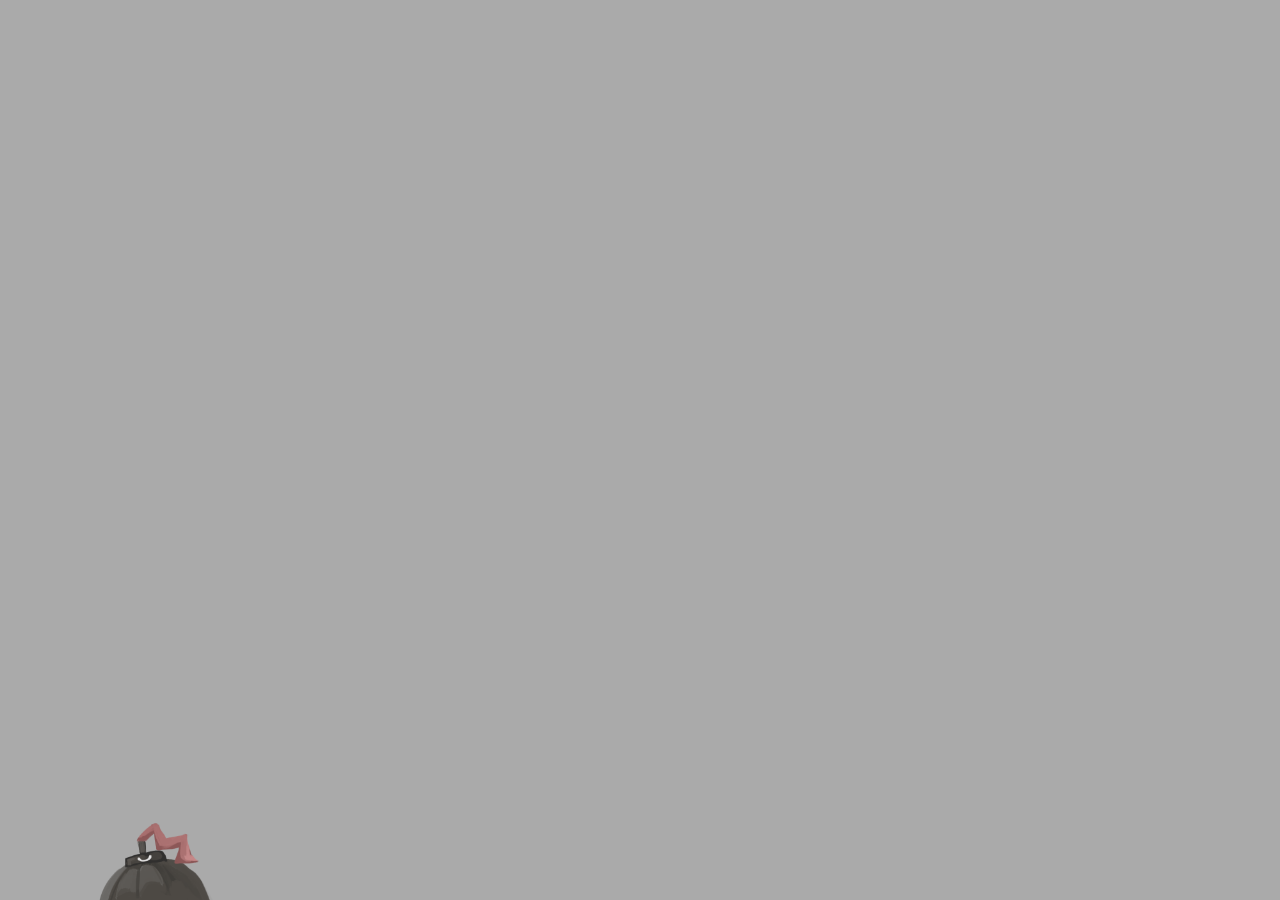
<file: index.html>
<!DOCTYPE html>
<html>

<head>
    <title>可爱的盒餐</title>
    <meta name="viewport" content="width=device-width, initial-scale=1">
    <link rel="shortcut icon" href="//images.shoutwiki.com/lenen/6/64/Favicon.ico">
    <link rel="stylesheet" href="//at.alicdn.com/t/c/font_4437936_ccud3dhdrqo.css">
    <link rel="stylesheet" href="./style.css">
</head>

<body>

    <div id="tips">
        <h1>点击鹤喰</h1>
        <h1>⬇️</h1>
    </div>

    <div id="toolbar">

        <div id="dialogue-buble">
            <div id="dialogContent"></div>
        </div>

        <div id="float"><img src="hecan-float.png" alt=""></div>
        <img src="hecan.png" alt="Image">
        <div id="buttonbar">
            <div id="button" onclick="emitElement()" style="background-color: rgb(74, 74, 74);">
                <span class="iconfont icon-xihuan"></span>
            </div>
            <div id="button" onclick="showBuble()" onmouseout="startTimer()"
                style="background-color: rgb(113, 92, 92);">
                <span class="iconfont icon-xiaoxi1"></span>
            </div>
            <div id="button" onclick="showDialog()" style="background-color: rgb(154, 100, 100);">
                <span class="iconfont icon-shuoming"></span>
            </div>
        </div>
        <div id="container"></div>
        <div class="background"></div>

    </div>

    <div id="dialog" style="position: absolute;
        display:  none; border: 2px solid rgb(74, 74, 74);
        background-color: rgb(74, 74, 74);
        padding: 10px;border-radius: 10px;box-shadow: #c3cddf 0px 5px 10px;">
        <div id="dialogHeader" style="cursor: move; color: #ffffff;padding: 10px;">
            <span class="iconfont icon-quxiao1" onclick="hideDialog()"></span> 公告
        </div>
        <div style="background-color: #ffffff;padding: 10px;color: rgb(74, 74, 74);border-radius: 5px;">
            盒餐小摆件 v1.0<br>
            使用说明:推荐使用电脑浏览本页面<br>
            原作:连缘project<br>
            made by <a style="text-decoration: none;" href="https://ghlg.fun/">ghlg</a>
        </div>
    </div>

    <script>
        var dialog = document.getElementById('dialog');
        var dialogHeader = document.getElementById('dialogHeader');

        var pos1 = 0, pos2 = 0, pos3 = 0, pos4 = 0;

        dialogHeader.onmousedown = dragMouseDown;

        function showDialog() {
            dialog.style.display = 'block';
        }

        function dragMouseDown(e) {
            e = e || window.event;
            e.preventDefault();
            pos3 = e.clientX;
            pos4 = e.clientY;
            document.onmouseup = closeDragElement;
            document.onmousemove = elementDrag;
        }

        function elementDrag(e) {
            e = e || window.event;
            e.preventDefault();
            pos1 = pos3 - e.clientX;
            pos2 = pos4 - e.clientY;
            pos3 = e.clientX;
            pos4 = e.clientY;

            var newTop = dialog.offsetTop - pos2;
            var newLeft = dialog.offsetLeft - pos1;

            var winWidth = window.innerWidth;
            var winHeight = window.innerHeight;

            if (newTop >= 0 && newTop <= winHeight - dialog.offsetHeight) {
                dialog.style.top = newTop + "px";
            }
            if (newLeft >= 0 && newLeft <= winWidth - dialog.offsetWidth) {
                dialog.style.left = newLeft + "px";
            }
        }

        function closeDragElement() {
            document.onmouseup = null;
            document.onmousemove = null;
        }

        function hideDialog() {
            var dialog = document.getElementById('dialog');
            dialogContent.textContent = messages[counter % messages.length];
            counter++;
            dialog.style.display = 'none';
        }

        var counter = 0;
        var isOpen = false
        let closeTimer = null;
        var messages = ['Who are you——？', '有秘密的神主最洋气♪', '我可是天才神主呢','请多多支持旅之木香苗'];
        var dialogueContent = document.getElementById('dialogContent');

        function showBuble() {
            var buble = document.getElementById('dialogue-buble');
            buble.style.visibility = 'visible';
            dialogueContent.textContent = messages[counter % messages.length];
            counter++;
            isOpen = true;
        }

        function startTimer() {
            if (closeTimer) {
                clearTimeout(closeTimer);
            }

            timer = setTimeout(function () {
                var buble = document.getElementById('dialogue-buble');
                buble.style.visibility = 'hidden';
                isOpen = false;
            }, 2000);
        }
    </script>

    <script>
        const container = document.getElementById('container');
        let elements = [];

        function createRandomAngleAndVelocity() {
            const angle = Math.random() * -180;
            const velocity = Math.random() * 20 + 1000;
            return { angle, velocity };
        }

        function emitElement() {
            if (elements.length < 100) {
                const newElement = document.createElement('div');
                newElement.classList.add('element');
                newElement.style.position = 'absolute';
                newElement.style.left = '35%';
                newElement.style.top = '50%';

                container.appendChild(newElement);
                elements.push(newElement);

                const { angle, velocity } = createRandomAngleAndVelocity();
                const radian = angle * (Math.PI / 180); // 角度转弧度
                const dx = Math.cos(radian) * velocity;
                const dy = Math.sin(radian) * velocity;

                newElement.animate([
                    { transform: 'translate(0, 0)' },
                    { transform: `translate(${dx}px, ${dy}px)` }
                ], {
                    duration: 1000,
                    fill: 'forwards'
                });

                setTimeout(() => {
                    container.removeChild(newElement);
                    elements = elements.filter(el => el !== newElement);
                }, 1000);
            }
        }

        emitButton.addEventListener('click', emitElement);
    </script>
</body>

</html>
</file>
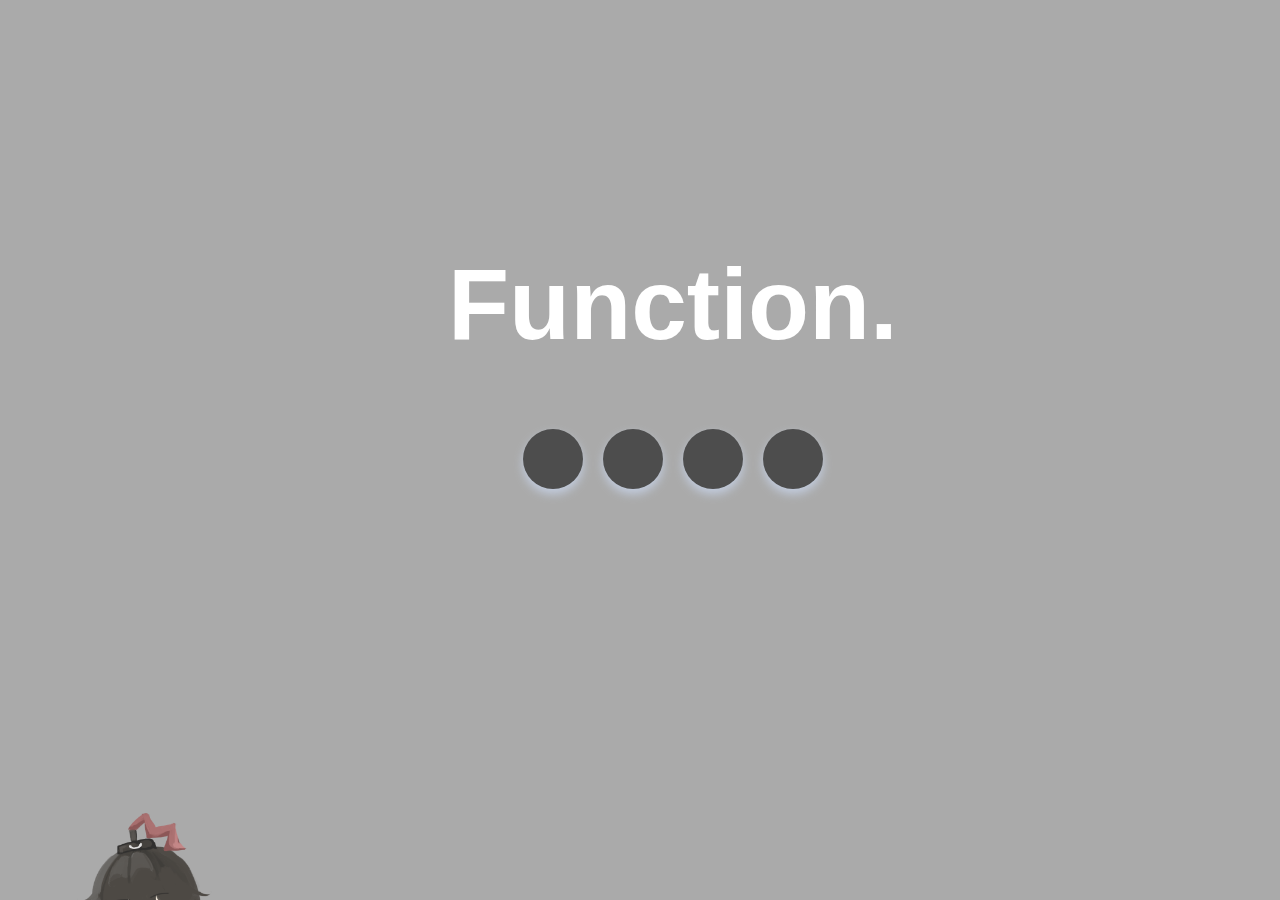
<file: toolbar.html>
<!DOCTYPE html>
<html>

<head>
    <title>可爱的盒餐</title>
    <link rel="shortcut icon" href="//images.shoutwiki.com/lenen/6/64/Favicon.ico">
    <link rel="stylesheet" href="//at.alicdn.com/t/c/font_4437936_ccud3dhdrqo.css">
    <style>
        .function {
            display: flex;
            flex-direction: column;
            justify-content: center;
            align-items: center;
            position: absolute;
            top: 20%;
            left: 35%;
        }

        .title {
            color: #ffffff;
            font-size: 50px;
            font-weight: 900;
        }


        .funcbtn-countainer {
            display: flex;

        }

        .funcbtn {
            background: #4d4d4d;
            width: 60px;
            height: 60px;
            border-radius: 50%;
            margin: 0 10px;
            box-shadow: #c3cddf 0px 5px 10px;
            transition: transform 0.5s;
        }

        .funcbtn:hover {
            transform: scale(1.2)translate(0, -10px);
        }
    </style>

    <style>
        body {
            margin: 0;
            padding: 0;
            background-color: #aaaaaa;
            font-family: 'Microsoft YaHei', sans-serif;
        }

        #toolbar {
            width: 300px;
            height: 90px;
            position: fixed;
            bottom: 0;
        }

        #toolbar img {
            width: 300px;
            height: 300px;
            position: absolute;
            bottom: -210px;
            transition: bottom 0.5s;
            animation: float 2s infinite;
        }

        #float {
            width: 300px;
            height: 300px;
            position: absolute;
            bottom: -210px;
            transition: bottom 0.5s;
            animation: float 1s infinite;
            z-index: 1;
        }

        .background {
            width: 200px;
            height: 200px;
            position: absolute;
            transition: bottom 0.5s;
            left: 50px;
            bottom: -300px;
            border-radius: 50%;
            background: linear-gradient(180deg, #242424 0%, #4d4d4d 100%);
            box-shadow: #d8e6ff 0px 5px 20px, #ffffff 0¥5px 0px 10px;
            z-index: -2;
            animation: float 3s infinite;
        }

        #toolbar:hover img {
            bottom: 0;
        }

        #toolbar:hover {
            height: 300px;
        }

        #toolbar:hover #float {
            bottom: 0;
        }

        #toolbar:hover #buttonbar {
            bottom: 0;
        }

        #toolbar:hover .background {
            bottom: 0px;
        }

        #dialogue-buble {
            position: absolute;
            width: 200px;
            height: 100px;
            padding: 10px;
            background-color: rgb(74, 74, 74);
            color: #ffffff;
            border-radius: 10px;
            box-shadow: #c3cddf 0px 5px 10px;
            bottom: 100%;
            right: 0;
            visibility: hidden;
            display: flex;
            justify-content: center;
            align-items: center;
            z-index: -2;
            animation: float 3s infinite;
        }

        .dialog-content {
            display: none;
        }

        .dialog-content.active {
            display: block;
        }

        @keyframes float {
            0% {
                transform: translate(0, 0);
            }

            50% {
                transform: translate(0, -10px);
            }

            100% {
                transform: translate(0, 0);
            }
        }
    </style>

    <style>
        #button {
            width: 40px;
            height: 40px;
            border-radius: 50%;
            margin: 10px;
            transform: translate(-50%, -50%);
            text-align: center;
            justify-content: center;
            box-shadow: #c3cddf 0px 5px 10px;
            z-index: 2;
            animation: float 5s infinite;
        }

        #button span {
            color: rgb(255, 255, 255);
            font-size: 30px;
            font-weight: bold;
            line-height: 40px;
        }

        #button:hover {
            box-shadow: #dee9ff 0px 5px 10px;
        }

        #button span:hover {
            color: #ffefb562;
        }

        #buttonbar {
            display: flex;
            flex-wrap: wrap;
            position: absolute;
            right: -50px;
            bottom: -210px;
            transition: bottom 0.5s;
        }
    </style>

</head>

<body>


    <div class="function">
        <div class="title">
            <h1>Function.</h1>
        </div>
        <div class="funcbtn-countainer">
            <div class="funcbtn"></div>
            <div class="funcbtn"></div>
            <div class="funcbtn"></div>
            <div class="funcbtn"></div>
        </div>

    </div>
    <div id="toolbar">

        <div id="dialogue-buble">
            <div id="dialogContent">你是何人？</div>
        </div>

        <div id="float"><img src="hecan-float.png" alt=""></div>
        <img src="hecan.png" alt="Image">
        <div id="buttonbar">
            <div id="button" onclick="emitElement()" style="background-color: rgb(74, 74, 74);">
                <span class="iconfont icon-xihuan"></span>
            </div>
            <div id="button" onclick="showBuble()" onmouseout="startTimer()"
                style="background-color: rgb(113, 92, 92);">
                <span class="iconfont icon-xiaoxi1"></span>
            </div>
            <div id="button" onclick="showDialog()" style="background-color: rgb(154, 100, 100);">
                <span class="iconfont icon-shuoming"></span>
            </div>
        </div>
        <div id="container"></div>
        <div class="background"></div>

    </div>

    <div id="dialog" style="position: absolute;
        display:  none; border: 2px solid rgb(74, 74, 74);
        background-color: rgb(74, 74, 74);
        padding: 10px;border-radius: 10px;box-shadow: #c3cddf 0px 5px 10px;">
        <div id="dialogHeader" style="cursor: move; color: #ffffff;padding: 10px;">
            <span class="iconfont icon-quxiao1" onclick="hideDialog()"></span> 公告
        </div>
        <div style="background-color: #ffffff;padding: 10px;color: rgb(74, 74, 74);border-radius: 5px;">
            请多多支持勇敢外出打拼的无现乃鸟！<br>
            请多多支持铝制木箱喵！
        </div>
    </div>

    <script>
        var dialog = document.getElementById('dialog');
        var dialogHeader = document.getElementById('dialogHeader');

        var pos1 = 0, pos2 = 0, pos3 = 0, pos4 = 0;

        dialogHeader.onmousedown = dragMouseDown;

        function showDialog() {
            dialog.style.display = 'block';
        }

        function dragMouseDown(e) {
            e = e || window.event;
            e.preventDefault();
            pos3 = e.clientX;
            pos4 = e.clientY;
            document.onmouseup = closeDragElement;
            document.onmousemove = elementDrag;
        }

        function elementDrag(e) {
            e = e || window.event;
            e.preventDefault();
            pos1 = pos3 - e.clientX;
            pos2 = pos4 - e.clientY;
            pos3 = e.clientX;
            pos4 = e.clientY;

            var newTop = dialog.offsetTop - pos2;
            var newLeft = dialog.offsetLeft - pos1;

            // 获取窗口的宽度和高度
            var winWidth = window.innerWidth;
            var winHeight = window.innerHeight;

            // 确保 dialog 元素不会超出窗口的边界
            if (newTop >= 0 && newTop <= winHeight - dialog.offsetHeight) {
                dialog.style.top = newTop + "px";
            }
            if (newLeft >= 0 && newLeft <= winWidth - dialog.offsetWidth) {
                dialog.style.left = newLeft + "px";
            }
        }

        function closeDragElement() {
            document.onmouseup = null;
            document.onmousemove = null;
        }

        function hideDialog() {
            var dialog = document.getElementById('dialog');
            dialogContent.textContent = messages[counter % messages.length];
            counter++;
            dialog.style.display = 'none';
        }

        var counter = 0;
        var isOpen = false
        let closeTimer = null;
        var messages = ['Who are you——？', '有秘密的神主最洋气♪', '我可是天才神主呢'];
        var dialogueContent = document.getElementById('dialogContent');

        function showBuble() {
            var buble = document.getElementById('dialogue-buble');
            buble.style.visibility = 'visible';
            dialogueContent.textContent = messages[counter % messages.length];
            counter++;
            isOpen = true;
        }

        function startTimer() {
            if (closeTimer) {
                clearTimeout(closeTimer);
            }

            timer = setTimeout(function () {
                var buble = document.getElementById('dialogue-buble');
                buble.style.visibility = 'hidden';
                isOpen = false;
            }, 2000);
        }
    </script>

    <script>
        const container = document.getElementById('container');
        let elements = [];

        function createRandomAngleAndVelocity() {
            const angle = Math.random() * -180;
            const velocity = Math.random() * 20 + 1000;
            return { angle, velocity };
        }

        function emitElement() {
            if (elements.length < 100) {
                const newElement = document.createElement('div');
                newElement.classList.add('element');
                newElement.style.left = '10%';
                newElement.style.top = '75%';

                container.appendChild(newElement);
                elements.push(newElement);

                const { angle, velocity } = createRandomAngleAndVelocity();
                const radian = angle * (Math.PI / 180); // 角度转弧度
                const dx = Math.cos(radian) * velocity;
                const dy = Math.sin(radian) * velocity;

                newElement.animate([
                    { transform: 'translate(0, 0)' },
                    { transform: `translate(${dx}px, ${dy}px)` }
                ], {
                    duration: 1000,
                    fill: 'forwards'
                });

                setTimeout(() => {
                    container.removeChild(newElement);
                    elements = elements.filter(el => el !== newElement);
                }, 1000);
            }
        }

        emitButton.addEventListener('click', emitElement);
    </script>

    <style>
        #container {
            position: relative;
            height: 200px;
        }

        .element {
            position: fixed;
            width: 40px;
            height: 40px;
            background-color: rgba(255, 255, 255, 0.878);
            box-shadow: 0px 0px 20px rgb(74, 74, 74), 0 0 10px rgb(255, 255, 255);
            border-radius: 50%;
            z-index: -1;
        }
    </style>
</body>

</html>
</file>
<file: style.css>
body {
    margin: 0;
    padding: 0;
    background-color: #aaaaaa;
    font-family: 'Microsoft YaHei', sans-serif;
}

#toolbar {
    width: 20rem;
    height: 5rem;
    position: fixed;
    bottom: 0;
}

#toolbar img {
    width: 20rem;
    height: 20rem;
    position: absolute;
    bottom: -15rem;
    transition: bottom 0.5s;
    animation: float 2s infinite;
}

#float {
    width: 20rem;
    height: 20rem;
    position: absolute;
    bottom: -15rem;
    transition: bottom 0.5s;
    animation: float 1s infinite;
    z-index: 1;
}

.background {
    width: 17rem;
    height: 17rem;
    position: absolute;
    transition: bottom 0.5s;
    bottom: -20rem;
    left: 10%;
    border-radius: 50%;
    background: linear-gradient(180deg, #242424 0%, #4d4d4d 100%);
    box-shadow: #d8e6ff 0px 5px 20px, #ffffff 0¥5px 0px 10px;
    z-index: -2;
    animation: float 3s infinite;
}

#toolbar:hover img {
    bottom: 0;
}

#toolbar:hover {
    height: 20rem;
}

#toolbar:hover #float {
    bottom: 0;
}

#toolbar:hover #buttonbar {
    bottom: 0;
}

#toolbar:hover .background {
    bottom: 0;
}

#dialogue-buble {
    position: absolute;
    width: 200px;
    height: 100px;
    padding: 10px;
    background-color: rgb(74, 74, 74);
    color: #ffffff;
    border-radius: 10px;
    box-shadow: #c3cddf 0px 5px 10px;
    bottom: 100%;
    right: 0;
    visibility: hidden;
    display: flex;
    justify-content: center;
    align-items: center;
    z-index: -2;
    animation: float 3s infinite;
}

.dialog-content {
    display: none;
}

.dialog-content.active {
    display: block;
}

@keyframes float {
    0% {
        transform: translate(0, 0);
    }

    50% {
        transform: translate(0, -10px);
    }

    100% {
        transform: translate(0, 0);
    }
}

#container {
    position: relative;
    height: 20rem;
    left: 10%;
}

.element {
    position: fixed;
    width: 3rem;
    height: 3rem;
    background-color: rgba(255, 255, 255, 0.878);
    box-shadow: 0px 0px 20px rgb(74, 74, 74), 0 0 10px rgb(255, 255, 255);
    border-radius: 50%;
    z-index: -1;
}

#button {
    width: 40px;
    height: 40px;
    border-radius: 50%;
    margin: 10px;
    transform: translate(-50%, -50%);
    text-align: center;
    justify-content: center;
    box-shadow: #c3cddf 0px 5px 10px;
    z-index: 2;
    animation: float 5s infinite;
}

#button span {
    color: rgb(255, 255, 255);
    font-size: 30px;
    font-weight: bold;
    line-height: 40px;
}

#button:hover {
    box-shadow: #dee9ff 0px 5px 10px;
}

#button span:hover {
    color: #ffefb562;
}

#buttonbar {
    display: flex;
    flex-wrap: wrap;
    position: absolute;
    right: -50px;
    bottom: -210px;
    transition: bottom 0.5s;
}

#tips{
    display:none;
}

@media screen and (max-width:768px) {
    #tips{
        display: grid;
        position: relative;
        color: #ffffff;
        place-items: center;
    }

    #tips h1{
        font-size: 50px;
    }
}
</file>
